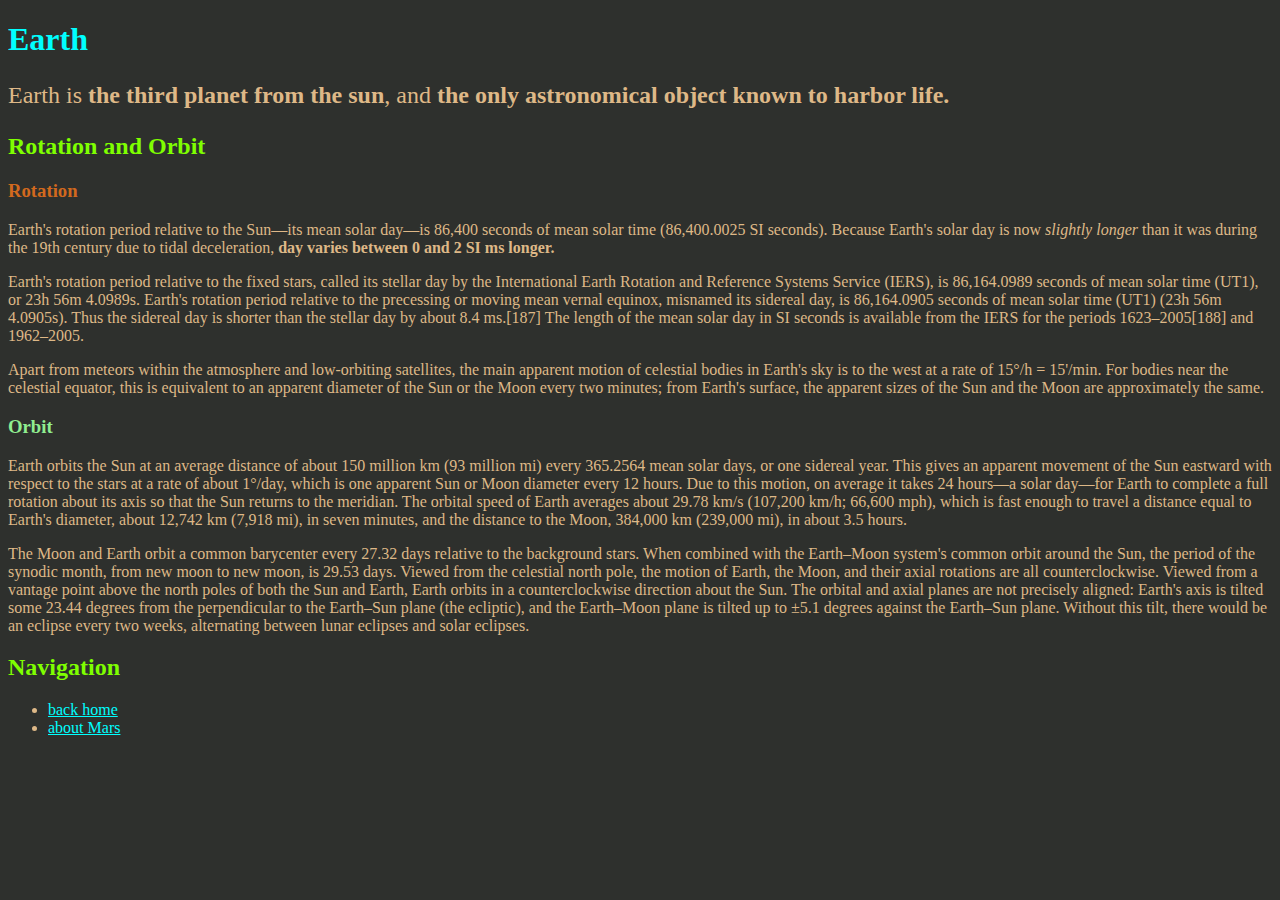
<file: earth.html>
<!DOCTYPE html>
<html lang="en">
<head>
    <meta charset="UTF-8">
    <meta name="viewport" content="width=device-width, initial-scale=1.0">
    <title>Document</title>
    <link href="css/style.css" rel="stylesheet">
    <style>
        h1 { 
            font-size: 70 px;
            color: aqua;
        }
        h2 { 
            color: chartreuse
        }
        h3 {
            color: chocolate
        }
                </style>
<head>
<html>  
    <body>
        <h1>Earth</h1>
        <p class="intro">Earth is <strong>the third planet from the sun</strong>, and <strong>the only astronomical object known to harbor life.</strong></p>
        <h2>Rotation and Orbit</h2>
        <h3>Rotation</h3>
        <p>Earth's rotation period relative to the Sun—its mean solar day—is 86,400 seconds of mean solar time (86,400.0025 SI seconds). Because Earth's solar day is now <em>slightly longer</em> than it was during the 19th century due to tidal deceleration, <strong>day varies between 0 and 2 SI ms longer.</strong></p>
        <p>Earth's rotation period relative to the fixed stars, called its stellar day by the International Earth Rotation and Reference Systems Service (IERS), is 86,164.0989 seconds of mean solar time (UT1), or 23h 56m 4.0989s. Earth's rotation period relative to the precessing or moving mean vernal equinox, misnamed its sidereal day, is 86,164.0905 seconds of mean solar time (UT1) (23h 56m 4.0905s). Thus the sidereal day is shorter than the stellar day by about 8.4 ms.[187] The length of the mean solar day in SI seconds is available from the IERS for the periods 1623–2005[188] and 1962–2005.</p>
        <p>Apart from meteors within the atmosphere and low-orbiting satellites, the main apparent motion of celestial bodies in Earth's sky is to the west at a rate of 15°/h = 15'/min. For bodies near the celestial equator, this is equivalent to an apparent diameter of the Sun or the Moon every two minutes; from Earth's surface, the apparent sizes of the Sun and the Moon are approximately the same.</p>
        <h3 id="orbita">Orbit</h3>
        <p>Earth orbits the Sun at an average distance of about 150 million km (93 million mi) every 365.2564 mean solar days, or one sidereal year. This gives an apparent movement of the Sun eastward with respect to the stars at a rate of about 1°/day, which is one apparent Sun or Moon diameter every 12 hours. Due to this motion, on average it takes 24 hours—a solar day—for Earth to complete a full rotation about its axis so that the Sun returns to the meridian. The orbital speed of Earth averages about 29.78 km/s (107,200 km/h; 66,600 mph), which is fast enough to travel a distance equal to Earth's diameter, about 12,742 km (7,918 mi), in seven minutes, and the distance to the Moon, 384,000 km (239,000 mi), in about 3.5 hours.</p>
        <p>The Moon and Earth orbit a common barycenter every 27.32 days relative to the background stars. When combined with the Earth–Moon system's common orbit around the Sun, the period of the synodic month, from new moon to new moon, is 29.53 days. Viewed from the celestial north pole, the motion of Earth, the Moon, and their axial rotations are all counterclockwise. Viewed from a vantage point above the north poles of both the Sun and Earth, Earth orbits in a counterclockwise direction about the Sun. The orbital and axial planes are not precisely aligned: Earth's axis is tilted some 23.44 degrees from the perpendicular to the Earth–Sun plane (the ecliptic), and the Earth–Moon plane is tilted up to ±5.1 degrees against the Earth–Sun plane. Without this tilt, there would be an eclipse every two weeks, alternating between lunar eclipses and solar eclipses.</p>
        <h2>Navigation</h2>
        <ul>
            <li><a href="index.html">back home</a></li>
            <li><a href="mars.html">about Mars</a></li>
        </ul>
    </body>
</html>
</file>
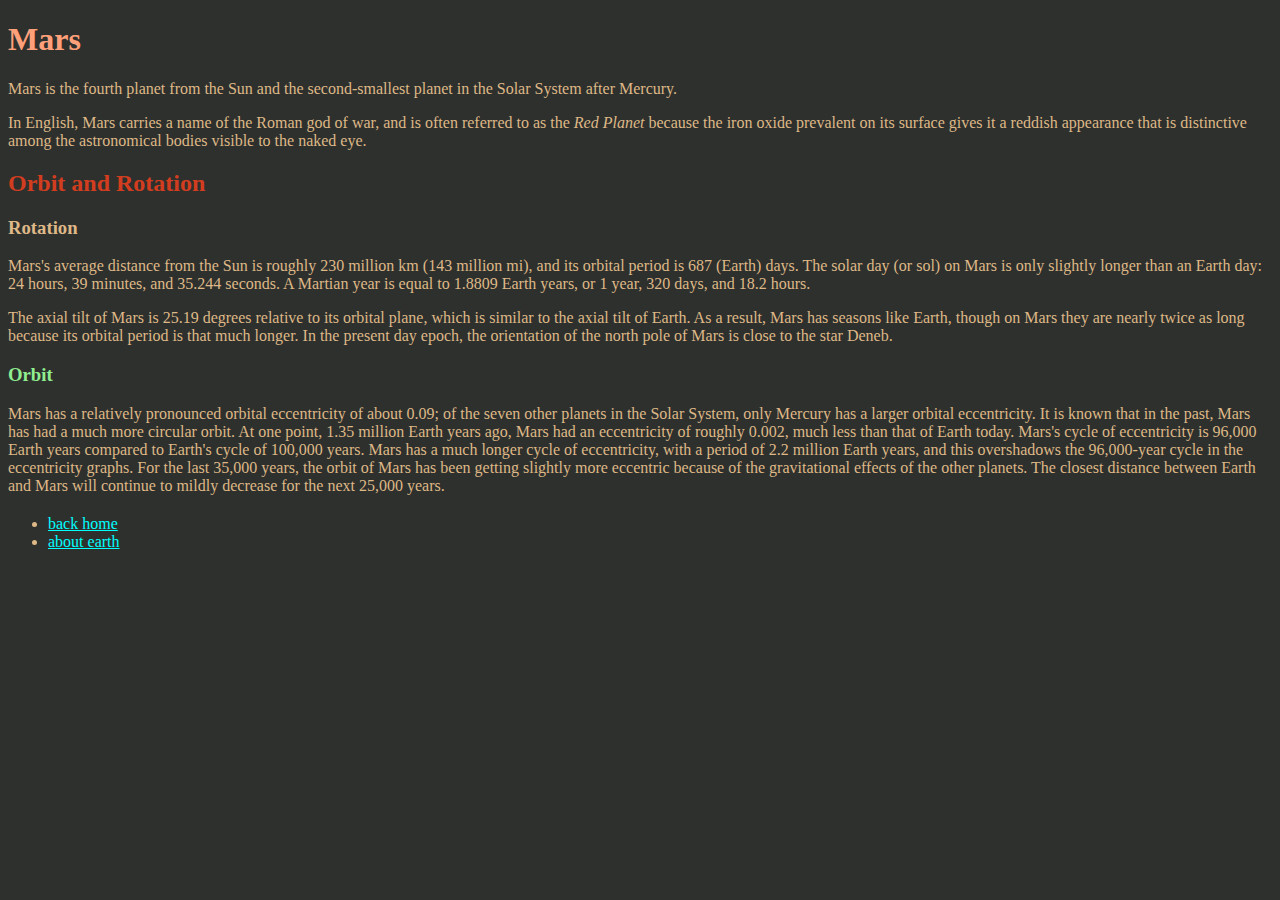
<file: mars.html>
<!DOCTYPE html>
<html>
    <head>
        <title>Pagina sobre Marte</title>
        <link href="css/style.css" rel="stylesheet">
    </head>
    <link href="css/style.css">
    <body>
        <h1 class="marstitle">Mars</h1>
        <p>Mars is the fourth planet from the Sun and the second-smallest planet in the Solar System after Mercury.</p>
        <p>In English, Mars carries a name of the Roman god of war, and is often referred to as the <em>Red Planet</em> because the iron oxide prevalent on its surface gives it a reddish appearance that is distinctive among the astronomical bodies visible to the naked eye.</p>
        <h2 style="color: #d33d1f">Orbit and Rotation</h2>
        <h3>Rotation</h3>
        <p>Mars's average distance from the Sun is roughly 230 million km (143 million mi), and its orbital period is 687 (Earth) days. The solar day (or sol) on Mars is only slightly longer than an Earth day: 24 hours, 39 minutes, and 35.244 seconds. A Martian year is equal to 1.8809 Earth years, or 1 year, 320 days, and 18.2 hours.</p>
        <p>The axial tilt of Mars is 25.19 degrees relative to its orbital plane, which is similar to the axial tilt of Earth. As a result, Mars has seasons like Earth, though on Mars they are nearly twice as long because its orbital period is that much longer. In the present day epoch, the orientation of the north pole of Mars is close to the star Deneb.</p>
        <h3 id="orbita">Orbit</h3>  
        <p>Mars has a relatively pronounced orbital eccentricity of about 0.09; of the seven other planets in the Solar System, only Mercury has a larger orbital eccentricity. It is known that in the past, Mars has had a much more circular orbit. At one point, 1.35 million Earth years ago, Mars had an eccentricity of roughly 0.002, much less than that of Earth today. Mars's cycle of eccentricity is 96,000 Earth years compared to Earth's cycle of 100,000 years. Mars has a much longer cycle of eccentricity, with a period of 2.2 million Earth years, and this overshadows the 96,000-year cycle in the eccentricity graphs. For the last 35,000 years, the orbit of Mars has been getting slightly more eccentric because of the gravitational effects of the other planets. The closest distance between Earth and Mars will continue to mildly decrease for the next 25,000 years.</p>
        <h2 style="color:#d33d1f"></h2>
        <ul>
            <li><a href="index.html">back home</a></li>
            <li><a href="earth.html">about earth</a></li>
        </ul>
    </body>
</html>
</file>
<file: css/style.css>
body {
    background-color: rgb(46, 48, 45);
    color: burlywood;
}
a {
    color: cyan;
}
.intro {
    font-size: 24px;
}
#orbita {
    color: lightgreen;
}
.marstitle {
    color: lightsalmon
}
</file>
